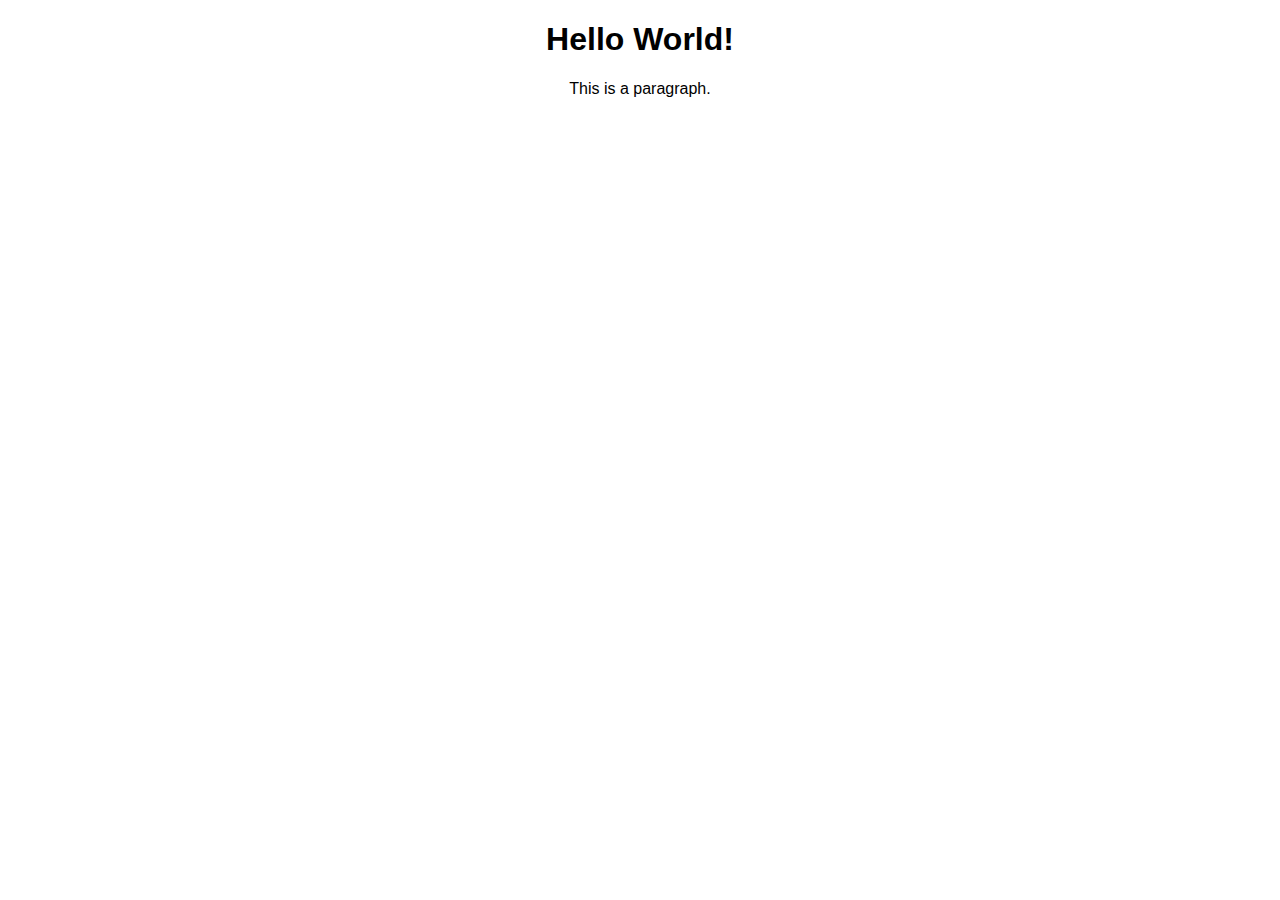
<file: teplomer/lib/index.html>
<!DOCTYPE html>
<html>
    <head>
        <title>ESP32 Web Server</title>
        <meta name="viewport" content="width=device-width, initial-scale=1">
        <link rel="stylesheet" type="text/css" href="style.css">
    </head>
    <body>
        <h1>Hello World!</h1>
        <p>This is a paragraph.</p>
    </body>
</html>
</file>
<file: teplomer/lib/style.css>
html {
    font-family: Helvetica;
    display: inline-block;
    margin: 0px auto;
    text-align: center;
  }
</file>
